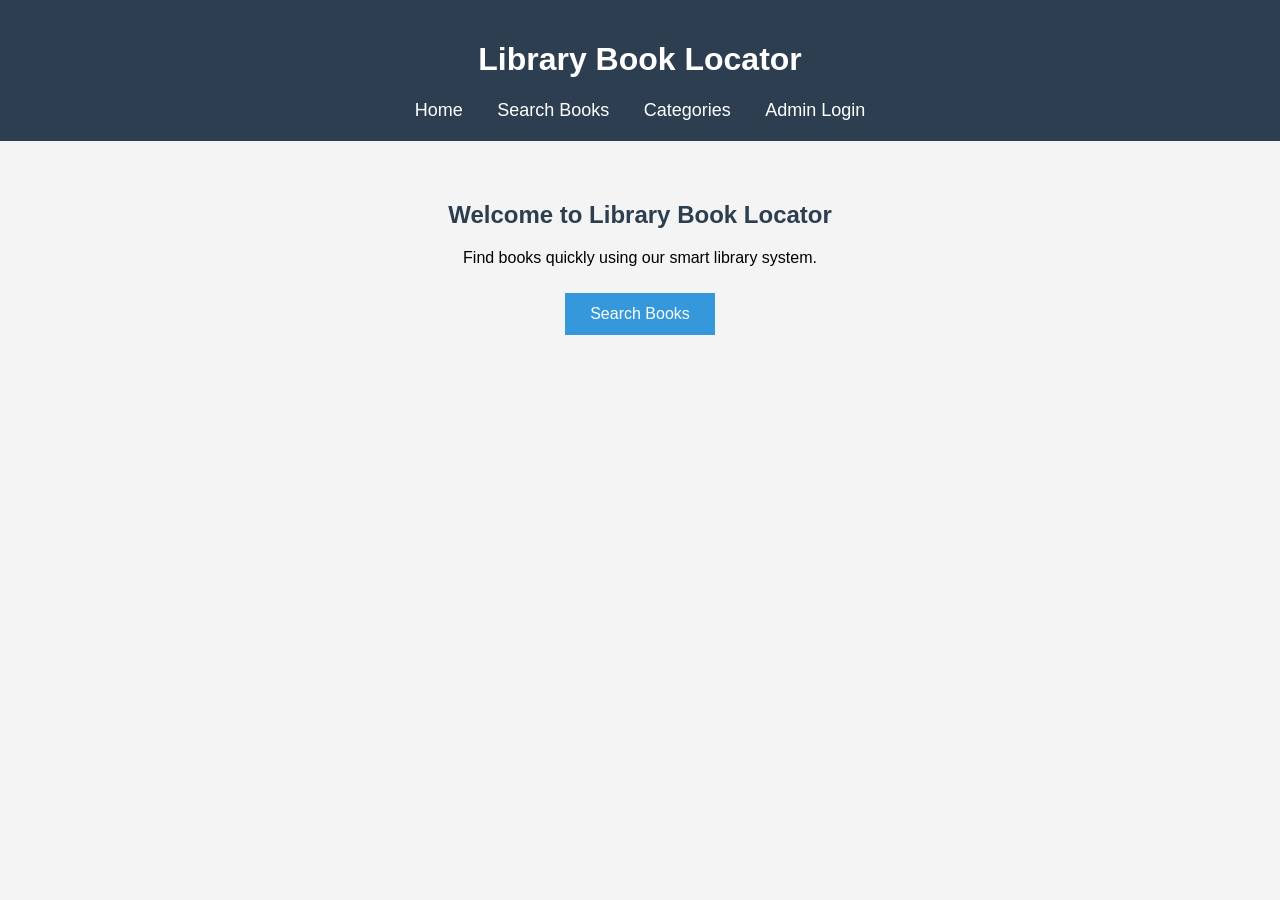
<file: index.html>
<!DOCTYPE html>
<html lang="en">
<head>
<meta charset="UTF-8">
<meta name="viewport" content="width=device-width, initial-scale=1.0">
<title>Library Book Locator</title>
<link rel="stylesheet" href="style.css">
</head>

<body>

<header>

<h1>Library Book Locator</h1>

<nav>

<a href="index.html">Home</a>

<a href="search.html">Search Books</a>

<a href="categories.html">Categories</a>

<a href="login.html">Admin Login</a>

</nav>

</header>

<section>

<h2>Welcome to Library Book Locator</h2>

<p>

Find books quickly using our smart library system.

</p>

<button>

Search Books

</button>

</section>

<script src="script.js"></script>

</body>

</html>
</file>
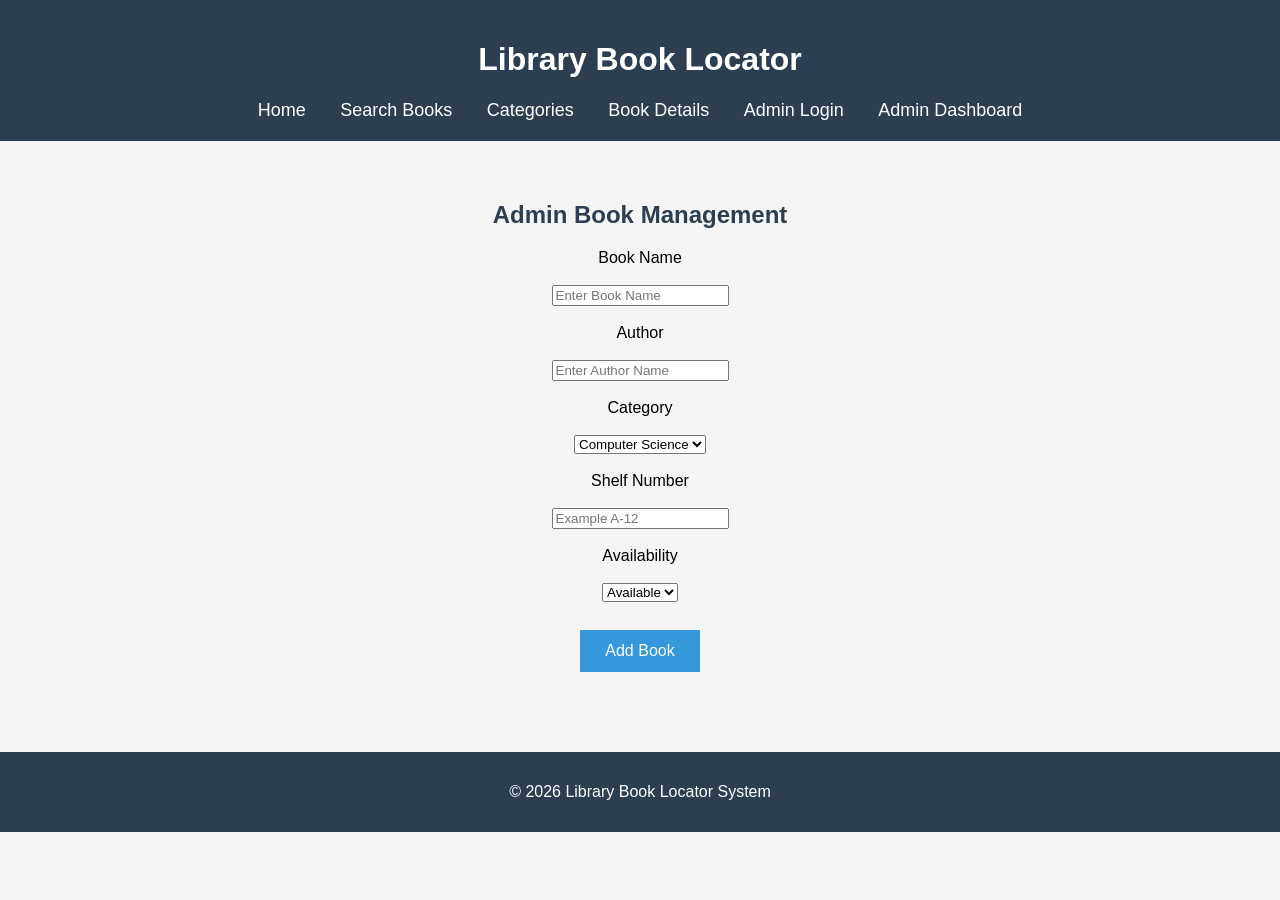
<file: admin.html>
<!DOCTYPE html>
<html lang="en">
<head>
<meta charset="UTF-8">
<meta name="viewport" content="width=device-width, initial-scale=1.0">
<title>Admin Dashboard</title>
<link rel="stylesheet" href="style.css">
</head>

<body>

<header>

<h1>Library Book Locator</h1>

<nav>

<a href="index.html">Home</a>

<a href="search.html">Search Books</a>

<a href="categories.html">Categories</a>

<a href="book-details.html">Book Details</a>

<a href="login.html">Admin Login</a>

<a href="admin.html">Admin Dashboard</a>

</nav>

</header>

<section>

<h2>Admin Book Management</h2>

<form>

<label>Book Name</label><br><br>

<input type="text" placeholder="Enter Book Name"><br><br>

<label>Author</label><br><br>

<input type="text" placeholder="Enter Author Name"><br><br>

<label>Category</label><br><br>

<select>

<option>Computer Science</option>
<option>Science</option>
<option>Mathematics</option>
<option>History</option>
<option>Literature</option>

</select>

<br><br>

<label>Shelf Number</label><br><br>

<input type="text" placeholder="Example A-12"><br><br>

<label>Availability</label><br><br>

<select>

<option>Available</option>

<option>Issued</option>

</select>

<br><br>

<button type="submit">

Add Book

</button>

</form>

</section>

<footer>

<p>© 2026 Library Book Locator System</p>

</footer>

<script src="script.js"></script>

</body>

</html>
</file>
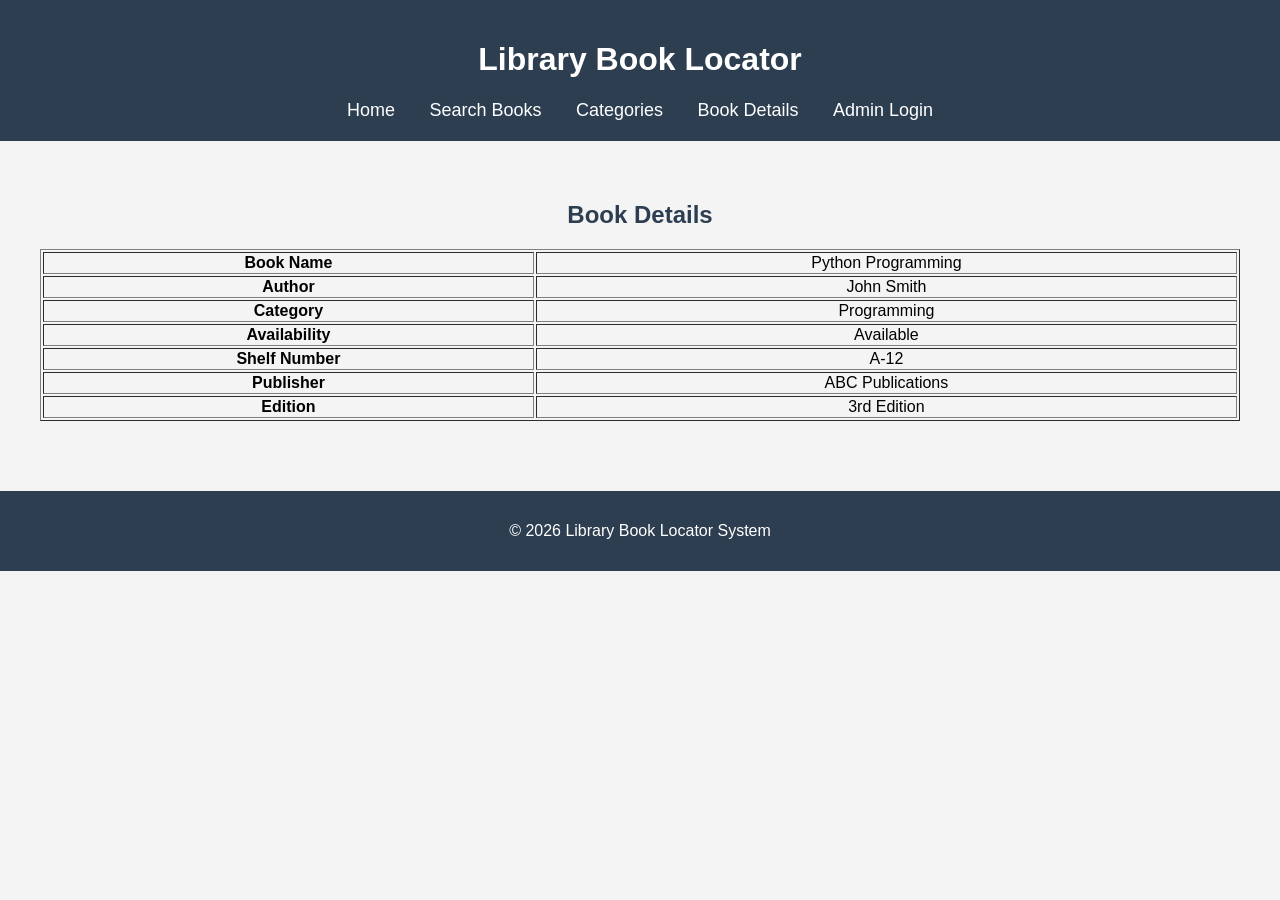
<file: book-details.html>
<!DOCTYPE html>
<html lang="en">
<head>
    <meta charset="UTF-8">
    <meta name="viewport" content="width=device-width, initial-scale=1.0">
    <title>Book Details</title>
    <link rel="stylesheet" href="style.css">
</head>

<body>

<header>

<h1>Library Book Locator</h1>

<nav>

<a href="index.html">Home</a>

<a href="search.html">Search Books</a>

<a href="categories.html">Categories</a>

<a href="book-details.html">Book Details</a>

<a href="login.html">Admin Login</a>

</nav>

</header>

<section>

<h2>Book Details</h2>

<table border="1" width="100%">

<tr>
<th>Book Name</th>
<td>Python Programming</td>
</tr>

<tr>
<th>Author</th>
<td>John Smith</td>
</tr>

<tr>
<th>Category</th>
<td>Programming</td>
</tr>

<tr>
<th>Availability</th>
<td>Available</td>
</tr>

<tr>
<th>Shelf Number</th>
<td>A-12</td>
</tr>

<tr>
<th>Publisher</th>
<td>ABC Publications</td>
</tr>

<tr>
<th>Edition</th>
<td>3rd Edition</td>
</tr>

</table>

</section>

<footer>

<p>© 2026 Library Book Locator System</p>

</footer>

<script src="script.js"></script>

</body>
</html>
</file>
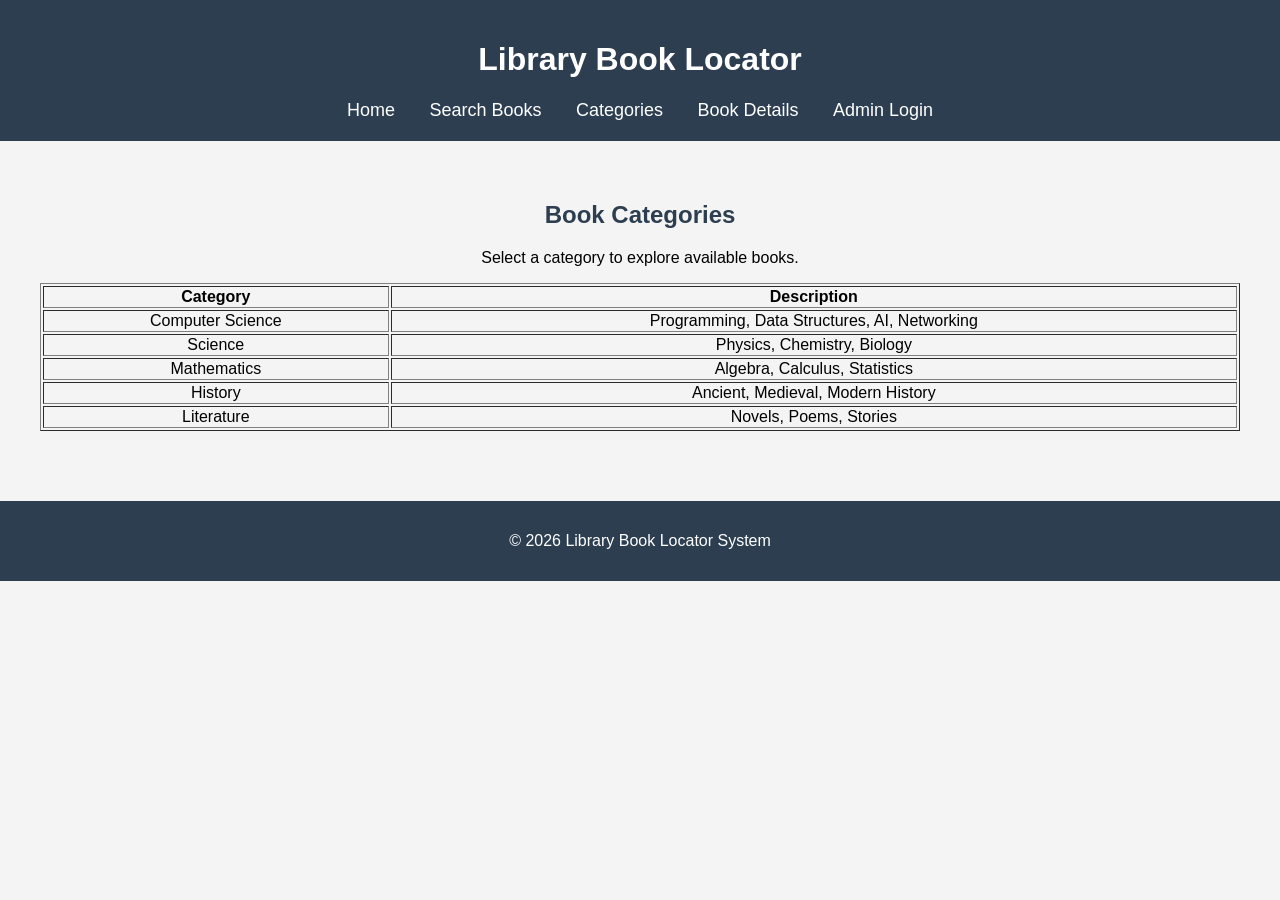
<file: categories.html>
<!DOCTYPE html>
<html lang="en">
<head>
    <meta charset="UTF-8">
    <meta name="viewport" content="width=device-width, initial-scale=1.0">
    <title>Book Categories</title>
    <link rel="stylesheet" href="style.css">
</head>

<body>

<header>

<h1>Library Book Locator</h1>

<nav>

<a href="index.html">Home</a>

<a href="search.html">Search Books</a>

<a href="categories.html">Categories</a>

<a href="book-details.html">Book Details</a>

<a href="login.html">Admin Login</a>

</nav>

</header>

<section>

<h2>Book Categories</h2>

<p>Select a category to explore available books.</p>

<table border="1" width="100%">

<tr>
<th>Category</th>
<th>Description</th>
</tr>

<tr>
<td>Computer Science</td>
<td>Programming, Data Structures, AI, Networking</td>
</tr>

<tr>
<td>Science</td>
<td>Physics, Chemistry, Biology</td>
</tr>

<tr>
<td>Mathematics</td>
<td>Algebra, Calculus, Statistics</td>
</tr>

<tr>
<td>History</td>
<td>Ancient, Medieval, Modern History</td>
</tr>

<tr>
<td>Literature</td>
<td>Novels, Poems, Stories</td>
</tr>

</table>

</section>

<footer>

<p>© 2026 Library Book Locator System</p>

</footer>

<script src="script.js"></script>

</body>
</html>
</file>
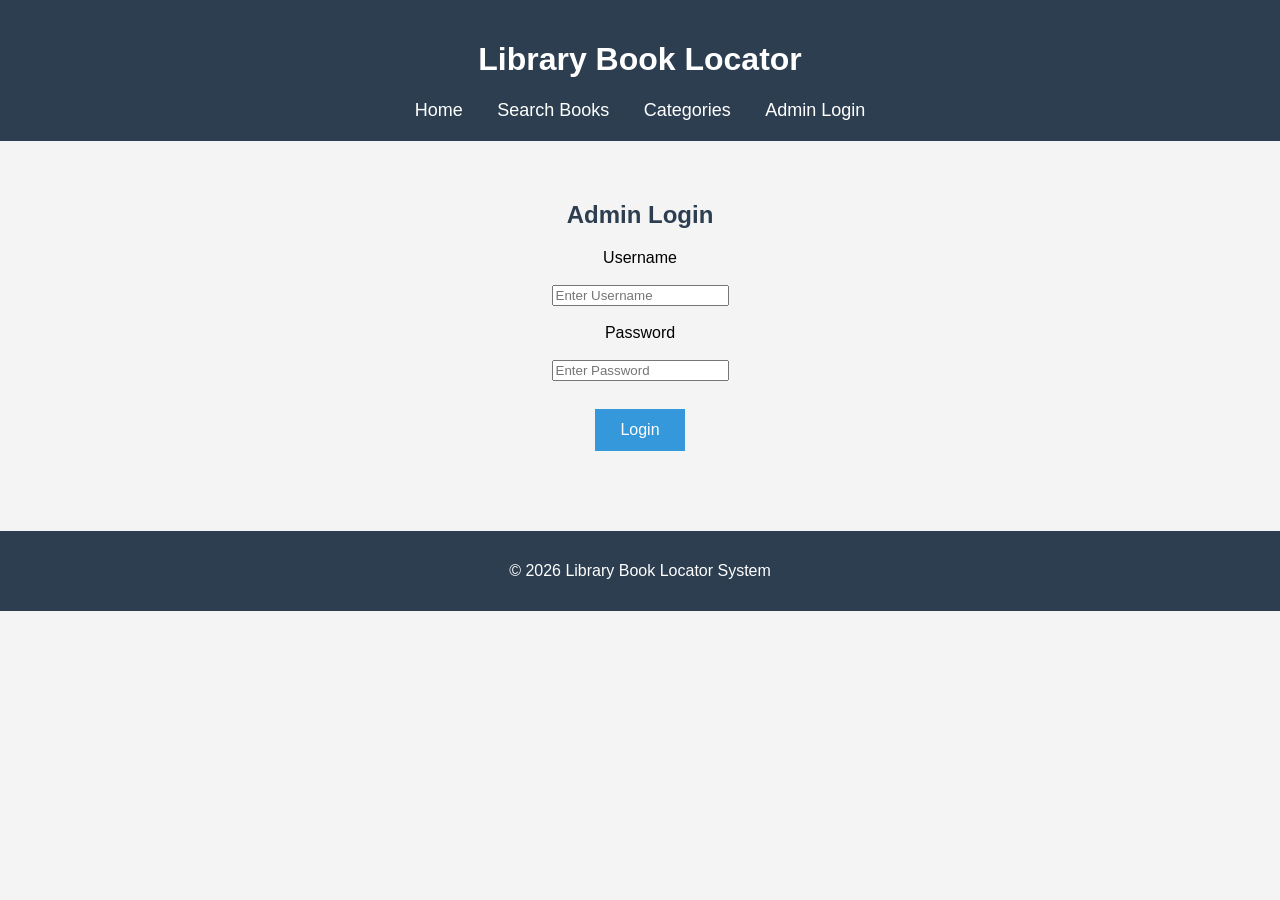
<file: login.html>
<!DOCTYPE html>
<html lang="en">
<head>
    <meta charset="UTF-8">
    <meta name="viewport" content="width=device-width, initial-scale=1.0">
    <title>Admin Login - Library Book Locator</title>
    <link rel="stylesheet" href="style.css">
</head>

<body>

<header>

<h1>Library Book Locator</h1>

<nav>
    <a href="index.html">Home</a>
    <a href="search.html">Search Books</a>
    <a href="categories.html">Categories</a>
    <a href="login.html">Admin Login</a>
</nav>

</header>

<section>

<h2>Admin Login</h2>

<form>

<label>Username</label><br><br>

<input type="text" placeholder="Enter Username"><br><br>

<label>Password</label><br><br>

<input type="password" placeholder="Enter Password"><br><br>

<button type="submit">Login</button>

</form>

</section>

<footer>

<p>© 2026 Library Book Locator System</p>

</footer>

<script src="script.js"></script>

</body>
</html>
</file>
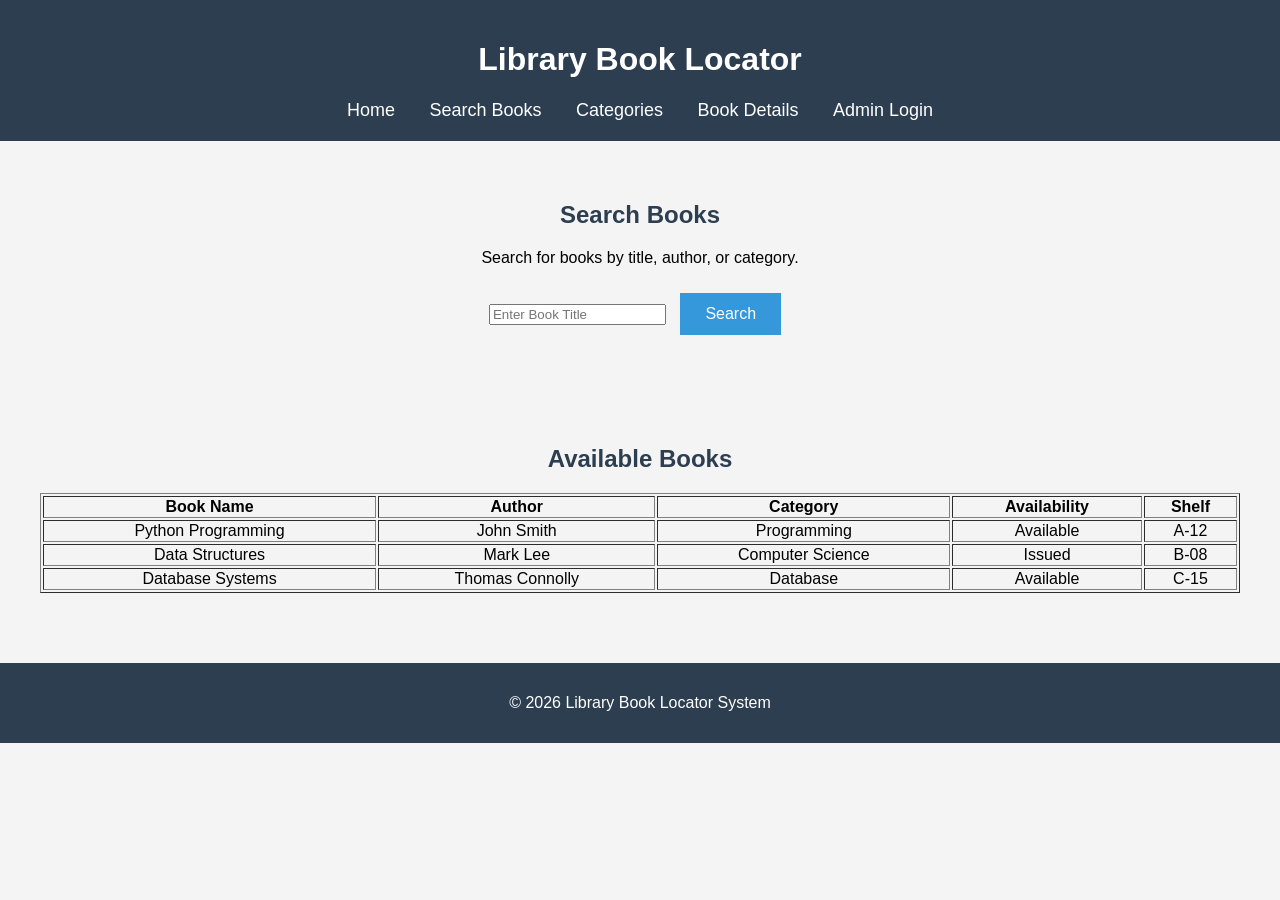
<file: search.html>
<!DOCTYPE html>
<html lang="en">
<head>
    <meta charset="UTF-8">
    <meta name="viewport" content="width=device-width, initial-scale=1.0">
    <title>Search Books</title>
    <link rel="stylesheet" href="style.css">
</head>

<body>

<header>

<h1>Library Book Locator</h1>

<nav>

<a href="index.html">Home</a>

<a href="search.html">Search Books</a>

<a href="categories.html">Categories</a>

<a href="book-details.html">Book Details</a>

<a href="login.html">Admin Login</a>

</nav>

</header>

<section>

<h2>Search Books</h2>

<p>Search for books by title, author, or category.</p>

<input type="text" placeholder="Enter Book Title">

<button>Search</button>

</section>

<section>

<h2>Available Books</h2>

<table border="1" width="100%">

<tr>

<th>Book Name</th>

<th>Author</th>

<th>Category</th>

<th>Availability</th>

<th>Shelf</th>

</tr>

<tr>

<td>Python Programming</td>

<td>John Smith</td>

<td>Programming</td>

<td>Available</td>

<td>A-12</td>

</tr>

<tr>

<td>Data Structures</td>

<td>Mark Lee</td>

<td>Computer Science</td>

<td>Issued</td>

<td>B-08</td>

</tr>

<tr>

<td>Database Systems</td>

<td>Thomas Connolly</td>

<td>Database</td>

<td>Available</td>

<td>C-15</td>

</tr>

</table>

</section>

<footer>

<p>© 2026 Library Book Locator System</p>

</footer>

<script src="script.js"></script>

</body>
</html>
</file>
<file: style.css>
body{
    margin:0;
    padding:0;
    font-family:Arial,sans-serif;
    background:#f4f4f4;
}

header{
    background:#2c3e50;
    color:white;
    text-align:center;
    padding:20px;
}

nav{
    margin-top:15px;
}

nav a{
    color:white;
    text-decoration:none;
    margin:15px;
    font-size:18px;
}

nav a:hover{
    color:yellow;
}

section{
    padding:40px;
    text-align:center;
}

h2{
    color:#2c3e50;
}

button{
    background:#3498db;
    color:white;
    border:none;
    padding:12px 25px;
    margin:10px;
    font-size:16px;
    cursor:pointer;
}

button:hover{
    background:#2980b9;
}

ul{
    list-style:none;
    padding:0;
}

li{
    padding:10px;
    font-size:18px;
}

footer{
    background:#2c3e50;
    color:white;
    text-align:center;
    padding:15px;
    margin-top:30px;
}
</file>
